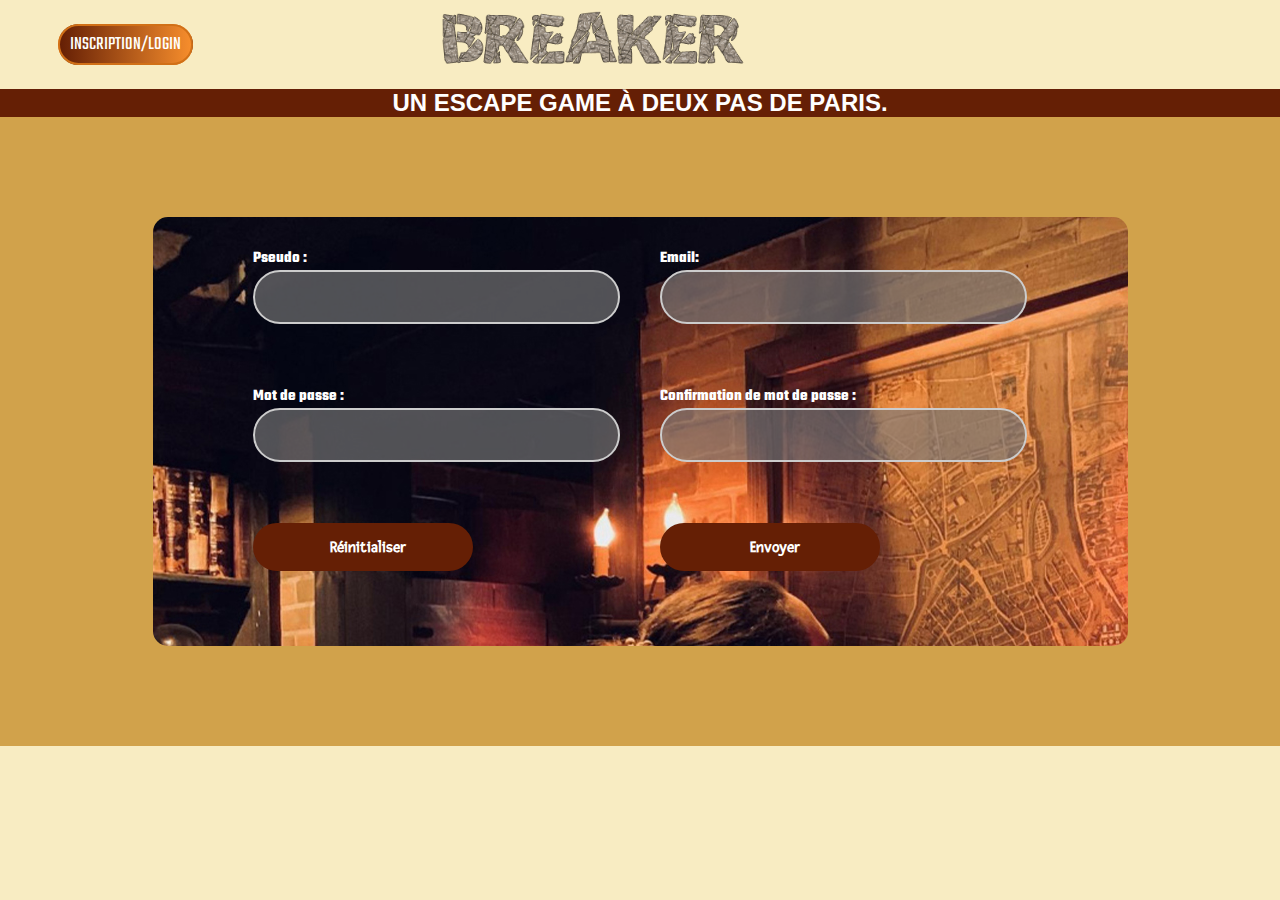
<file: form_inscription.html>
<!DOCTYPE html>
<html lang="fr">

<head>
  <meta charset="UTF-8">
  <meta http-equiv="X-UA-Compatible" content="IE=edge">
  <link rel="preconnect" href="https://fonts.googleapis.com">
  <link rel="preconnect" href="https://fonts.gstatic.com" crossorigin>
  <link rel="preconnect" href="https://fonts.googleapis.com">
  <link rel="preconnect" href="https://fonts.gstatic.com" crossorigin>
  <link
    href="https://fonts.googleapis.com/css2?family=Acme&family=Caveat:wght@400;500;600;700&family=Fresca&family=Teko:wght@300;400;500;600;700&family=Tiro+Devanagari+Hindi:ital@0;1&display=swap"
    rel="stylesheet">
  <link rel="stylesheet" href="style_inscription.css">
  <link rel="icon" type="image/x-icon" href="images/logo.png" style="width:100%">
  <meta name="viewport" content="width=device-width, initial-scale=1.0">
  <title>Breaker Inscription</title>
  <meta name="description" content="Organiser un escape game entre amis ou pour les entreprises" />
</head>

<body>
  <header>
    <h1>BREAKER</h1>
    <ul>
      <li><a href="form_inscription.html"> Inscription/Login</a></li>
      <li><a id="logo" href="index.html"><img src="img/logo.png" alt="logo breaker"></a></li>
      </div>
  </header>

  <section class="bandeau">
    <H2>Un Escape GAME à deux pas de Paris.</H2>
  </section>

  <section class="page-content">
    <div class="form-v9-content" style="background-image: url(img/Sherlock02.jpg)">
      <form class="form-detail" method="get">
        <div class="form-row-total">
          <div class="form-row">
            <label for="pseudo">Pseudo :</label>
            <input type="text" name="pseudo" id="pseudo" required>
            <p id="pseudoErrorMsg">
              <!-- ci est un message d'erreur -->
            </p>
          </div>
          <div class="form-row">
            <label for="email">Email: </label>
            <input type="email" name="email" id="email" required>
            <p id="emailErrorMsg"></p>
          </div>
        </div>
        <div class="form-row-total">
          <div class="form-row">
            <label for="password">Mot de passe :</label>
            <input type="password" name="password" id="password" required>
            <p id="passwordErrorMsg"></p>
          </div>
          <div class="form-row">
            <label for="passwordBis">Confirmation de mot de passe :</label>
            <input type="password" name="passwordBis" id="passwordBis" required>
            <p id="passwordBisErrorMsg"></p>
          </div>
        </div>
        <div class="form-row-total">
          <div class="form-row">
            <input type="reset" class="register" value="Réinitialiser" id="reset">
          </div>
          <div class="form-row">
            <input type="button" class="register" value="Envoyer" id="envoyer">
          </div>
        </div>
      </form>
    </div>
    
  </section>


  <script src="form.js"></script>
</body>

</html>
</file>
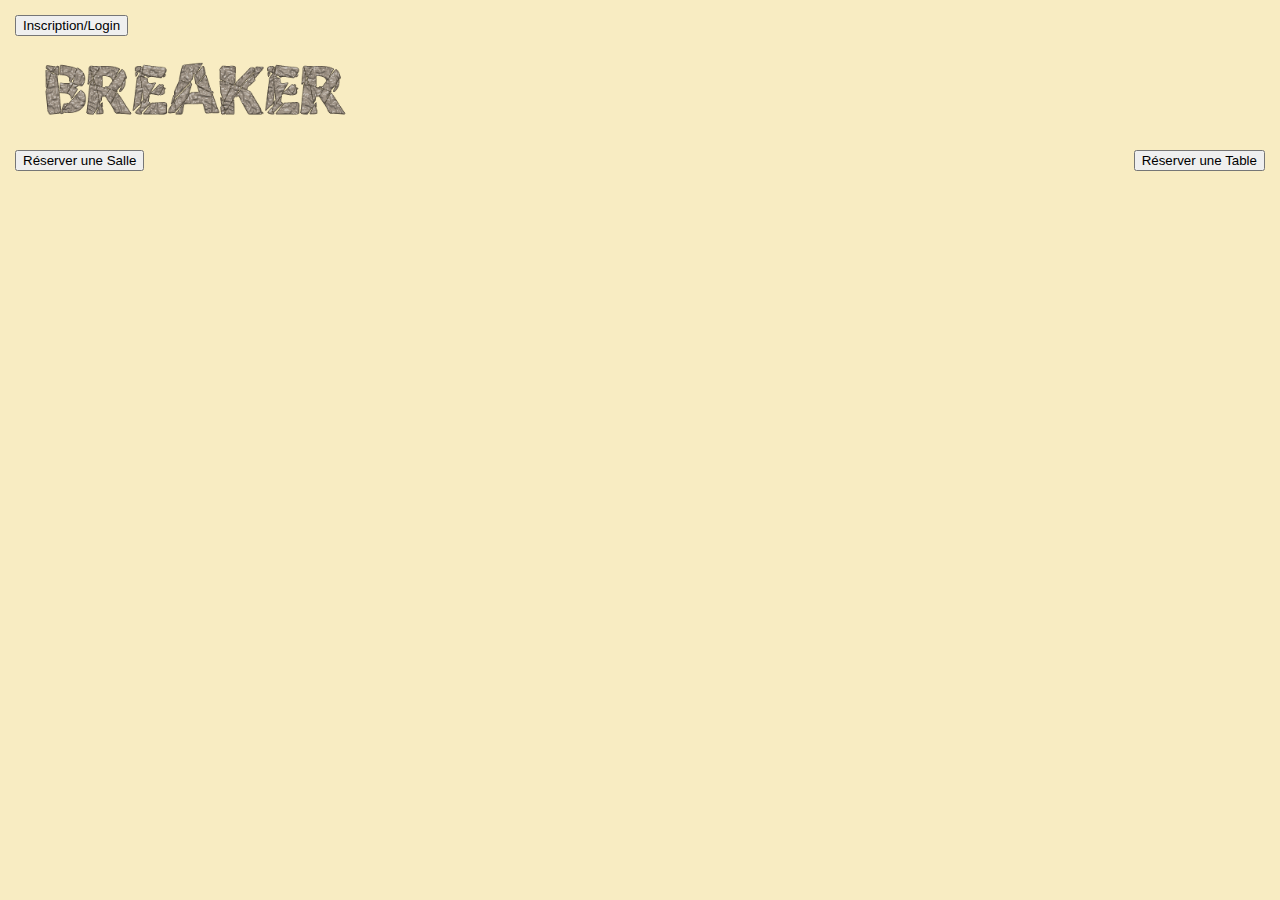
<file: manoir.html>
<!DOCTYPE html>
<html lang="en">
    <html lang="fr">

        <head>
          <meta charset="UTF-8">
          <meta http-equiv="X-UA-Compatible" content="IE=edge">
          <link rel="preconnect" href="https://fonts.googleapis.com">
          <link rel="preconnect" href="https://fonts.gstatic.com" crossorigin>
          <link rel="preconnect" href="https://fonts.googleapis.com">
          <link rel="preconnect" href="https://fonts.gstatic.com" crossorigin>
          <link
            href="https://fonts.googleapis.com/css2?family=Acme&family=Caveat:wght@400;500;600;700&family=Fresca&family=Teko:wght@300;400;500;600;700&family=Tiro+Devanagari+Hindi:ital@0;1&display=swap"
            rel="stylesheet">
          <link rel="stylesheet" href="style.css">
          <link rel="icon" type="image/x-icon" href="images/logo.png" style="width:100%">
          <meta name="viewport" content="width=device-width, initial-scale=1.0">
          <title>Breaker La Maison des Hatch</title>
          <meta name="description" content="Organiser un escape game entre amis ou pour les entreprises" />
        </head>
<body>
    <header>
        <h1>La Maison des Hatch</h1>
        <button href="inscription" href="#"> Inscription/Login</button>
        <div><img src="img/logo.png" alt="logo_breaker" href="index.html"></div>
        <div id="reservation">
          <button href="button reserver salle" href="#">Réserver une Salle</button>
          <button href="button reserver jeux" href="#">Réserver une Table </button>
        </div>
      </header>

    <script src="script.js"></script>
</body>
</html>
</file>
<file: style_inscription.css>
body {
	background-color: #f8ecc2;
	margin: 0px;
}

header {
	background-color: #f8ecc2;
}

#logo {
	visibility: hidden;
}

#logo img {
	visibility: visible;
	margin-left: 35%;
}

a {
	text-decoration: none;
	color: white;
}

header a {
	padding: 5px 10px;
	margin: 1.1rem;
	text-transform: uppercase;
	font-family: 'Teko', sans-serif;
	font-size: 1.2rem;
	border: 2px solid #D17017;
	border-radius: 2rem;
	background: linear-gradient(90deg, rgba(101, 31, 5, 1) 0%, rgba(246, 141, 44, 1) 100%);
}

header ul,
#reservation {
	align-items: center;
	list-style-type: none;
	display: flex;

	margin: 0;
}

header button {
	margin: 15px;
}

header h1 {
	display: none;
}

header img {
	max-height: 80px;

}

.bandeau,
h2 {
	background-color: #651f05;
	color: white;
	margin: 0%;
	text-align: center;
	font-family: 'Freska', sans-serif;
	text-transform: uppercase;
}

/* Section Slide  */

.page-content {
	width: 100%;
	margin: 0 auto;
	background: #d1a24b;
	display: flex;
	justify-content: center;
	align-items: center;
}

.form-v9-content {
	width: 975px;
	border-radius: 15px;
	-o-border-radius: 15px;
	-ms-border-radius: 15px;
	-moz-border-radius: 15px;
	-webkit-border-radius: 15px;
	margin: 100px 0;
	font-family: 'Teko', sans-serif;
	color: #fff;
	font-weight: 1000;
	font-size: 16px;
	position: relative;
}

.form-v9-content .form-detail {
	padding: 30px 135px 30px 100px;
	position: relative;
}

.form-v9-content .form-detail h2 {
	font-size: 5rem;
	text-align: center;
	position: relative;
	padding: 16px 0 13px;
	margin-bottom: 55px;
}

.form-v9-content .form-detail h2::after {
	background: #fff;
	width: 73px;
	height: 23px;
	content: "";
	position: absolute;
	top: 100%;
	left: 50%;

}

.form-v9-content .form-row-total {
	display: flex;
	justify-content: space-between;
	margin-bottom: 45px;
}

.form-v9-content .form-row {
	width: 45%;

}

.form-v9-content .form-detail .input-text {
	margin-bottom: 45px;

}

.form-v9-content .form-detail input {
	width: 100%;
	padding: 14.5px 0px 14.5px 30px;
	border: 2px solid #ccc;
	appearance: unset;
	outline: none;
	border-radius: 27.5px;
	font-family: 'Tiro Devanagari Hindi', serif;
	font-size: 16px;
	font-weight: 1000;
	background: rgba(122, 122, 122, 0.65)
}

.form-v9-content .form-detail input:focus {
	border: 2px solid #999;
}

.form-v9-content .form-detail .register {
	padding-right: 20px;
	background: #651f05;
	border-radius: 25px;

	width: 220px;
	border: none;
	text-align: center;
	cursor: pointer;
	font-family: 'Fresca', sans-serif;
	color: #fff;
	font-weight: 700;
	font-size: 16px;
}

.form-v9-content .form-detail .register:hover {
	background: #c96b20;
}

.form-v9-content .form-detail .form-row-last input {
	padding: 14px;
}

input::-webkit-input-placeholder {
	/* Chrome/Opera/Safari */
	color: #e5e5e5;
	font-size: 16px;
}

input::-moz-placeholder {
	/* Firefox 19+ */
	color: #e5e5e5;
	font-size: 16px;
}

input:-ms-input-placeholder {
	/* IE 10+ */
	color: #e5e5e5;
	font-size: 16px;
}

input:-moz-placeholder {
	/* Firefox 18- */
	color: #e5e5e5;
	font-size: 16px;
}

.form-row p{
	color: rgb(255, 35, 35);
	background-color: rgb(255, 255, 255);
}

/* Responsive */
@media screen and (max-width: 1199px) {
	.form-v9-content {
		margin: 185px 20px;
	}
}

@media screen and (max-width: 767px) {
	.form-v9-content .form-row-total {
		flex-direction: column;
	}

	.form-v9-content .form-row {
		width: 100%;
	}

	.form-row .register {
		margin: 1rem;

	}
}

@media screen and (max-width: 575px) {
	.form-v9-content .form-detail {
		padding: 30px 45px 30px 10px;
	}
}
</file>
<file: style.css>
/*
 font-family: 'Acme', sans-serif;
font-family: 'Caveat', cursive;
font-family: 'Fresca', sans-serif;
font-family: 'Teko', sans-serif;
font-family: 'Tiro Devanagari Hindi', serif; */



body{
  background-color: #f8ecc2;
  margin: 0px;
}

header{
background-color: #f8ecc2;
}

#logo {
  visibility: hidden;
}

#logo img{
  visibility: visible;

}
a{
  text-decoration:none ;
  color: white;
}
header a{
  padding: 5px 10px ;
  margin: 1.1rem;
  text-transform: uppercase;
  font-family: 'Teko', sans-serif;
  font-size: 1.2rem;
  border: 2px solid #D17017;
  border-radius: 2rem;
  background: linear-gradient(90deg, rgba(101,31,5,1) 0%, rgba(246,141,44,1) 100%); 
}

header ul, #reservation {
  align-items: center;
  list-style-type:none;
    display: flex;
    justify-content: space-between;
    margin: 0;
}

header button {
    margin: 15px ;
}

header h1 {
    display: none ;
}
header img  {
  max-height : 80px;

}
li {
 white-space: nowrap ;
}
.bandeau , h2{
  background-color: #651f05 ;
  color: white;
  margin: 0%;
  text-align: center;
  font-family: 'Freska', sans-serif;
  text-transform: uppercase;
}

i{
  color: #651f05;
  font-size: 25px;
  margin-left: 1rem;
}

.HatchFam ul{
  display: flex;
  list-style-type:none;
  padding: 0;

}

.HatchFam a{
  padding: 5px 10px ;
  text-transform: uppercase;
  font-family: 'Teko', sans-serif;
  font-size: 1.2rem;
  border: 3px solid #651f05;
  border-bottom: none;
  border-radius: 1rem 1rem 0rem 0rem;
  background:  #e7a226 ; 
}

.btn-case{
  margin: 7% auto 0% 8% ;
}
.fileCase{
  display: flex;
  background-color: #e7a226;
  border: #651f05 solid 3px;
  border-top: none;
  border-radius: 0 0 2rem 2rem;
  margin: 8%;
  min-width: 800px;
  margin-top: 0;
}

.fileCase img{
  max-width: 700px;
  border-radius: 2rem;
  margin: 0.5rem;
}

.filetext{
  min-width: 15%;
}

.filetext h3{
  text-align: center;
  min-width: 20%;
  margin: 8% ;
}

.filetext p{
  text-align: center;
  color: white;
}

.separateur{
  min-height:1px ;
  margin: 5px ;
  border-top: #f8ecc2 solid 2px ;
}



/* Section Slide  */
.slideshow-container {
  max-width: cover;
  min-width: 640px;
  position: relative;
  margin: auto;
}

/* cache l'image */
.mySlides {
  display: none;
  position: static;
}

/* Next & previous buttons */
.prev, .next {
  cursor: pointer;
  position: absolute;
  z-index: 2;
  top: 50%;
  width: auto;
  margin-top: -22px;
  padding: 16px;
  color: white;
  font-weight: bold;
  font-size: 18px;
  transition: 0.6s ease;
  border-radius: 0 3px 3px 0;
  user-select: none;
}

/* Position the "next button" to the right */
.next {
  right: 0;
  border-radius: 3px 0 0 3px;
}

/* On hover, add a black background color with a little bit see-through */
.prev:hover, .next:hover {
  background-color: rgba(0,0,0,0.8);
}

/* titre h3 */
.numbertext {
  margin-top: 0.5rem;
  color: #f2f2f2;
  font-size: 2rem;
  visibility: visible;

}
/* texte description */
.textslider01 {
  visibility: visible;
  color: #f2f2f2;
  font-size: 15px;
  max-width: 20rem;
  width: 100%;
  text-align: center;
}
/* bouton plus d'info hover */
.plusbutton{
  text-transform: uppercase;
    color: white;
    font-family: 'Teko', sans-serif;
    font-size: 1.2rem;
  
  
}
.plusbutton p{
  padding: 5px 10px ;
  margin: 1.1rem;
  
  border: 2px solid #000000;
  border-radius: 2rem;
align-items: center;
background: rgba(31, 31, 31, 0.404);
}
.slide{
  visibility: hidden;
  margin: 12% 0rem 0rem 12%;
  border: 2px solid rgba(0, 0, 0, 0.678);
  background: rgba(114, 114, 114, 0.5);
  position: absolute;
  border-radius: 25px;
  padding: 0.5rem;
  text-align: center;
}

/* le dots */
.dot {
  cursor: pointer;
  height: 15px;
  width: 15px;
  margin: 0 2px;
  background-color: #bbb;
  border-radius: 50%;
  display: inline-block;
  transition: background-color 0.6s ease;
}

.active, .dot:hover {
  background-color: #717171;
}

/* Fading animation */
.fade {
  animation-name: fade;
  animation-duration: 1.5s;
}

@keyframes fade {
  from {opacity: .4}
  to {opacity: 1}
}
</file>
